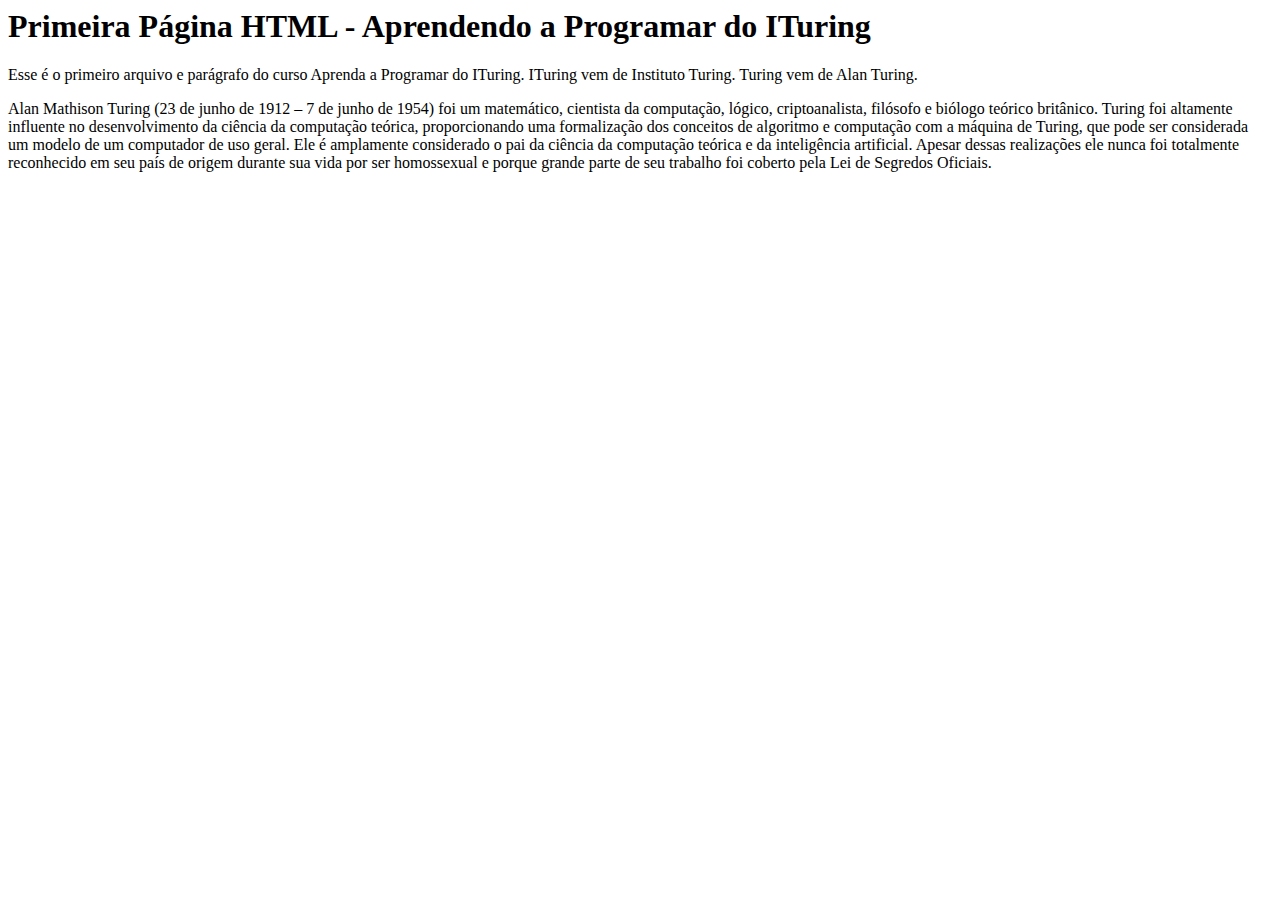
<file: index.html>
<html>
    <head>
        <title>ITuring</title>
    </head>

    <body>
        <h1>Primeira Página HTML - Aprendendo a Programar do ITuring</h1>
        <p>Esse é o primeiro arquivo e parágrafo do curso Aprenda a Programar do ITuring. ITuring vem de Instituto Turing. Turing vem de Alan Turing.</p>
        <p>Alan Mathison Turing (23 de junho de 1912 – 7 de junho de 1954) foi um matemático, cientista da computação, lógico, criptoanalista, filósofo e biólogo teórico britânico. Turing foi altamente influente no desenvolvimento da ciência da computação teórica, proporcionando uma formalização dos conceitos de algoritmo e computação com a máquina de Turing, que pode ser considerada um modelo de um computador de uso geral. Ele é amplamente considerado o pai da ciência da computação teórica e da inteligência artificial. Apesar dessas realizações ele nunca foi totalmente reconhecido em seu país de origem durante sua vida por ser homossexual e porque grande parte de seu trabalho foi coberto pela Lei de Segredos Oficiais.</p> 
    </body>
</html>
</file>
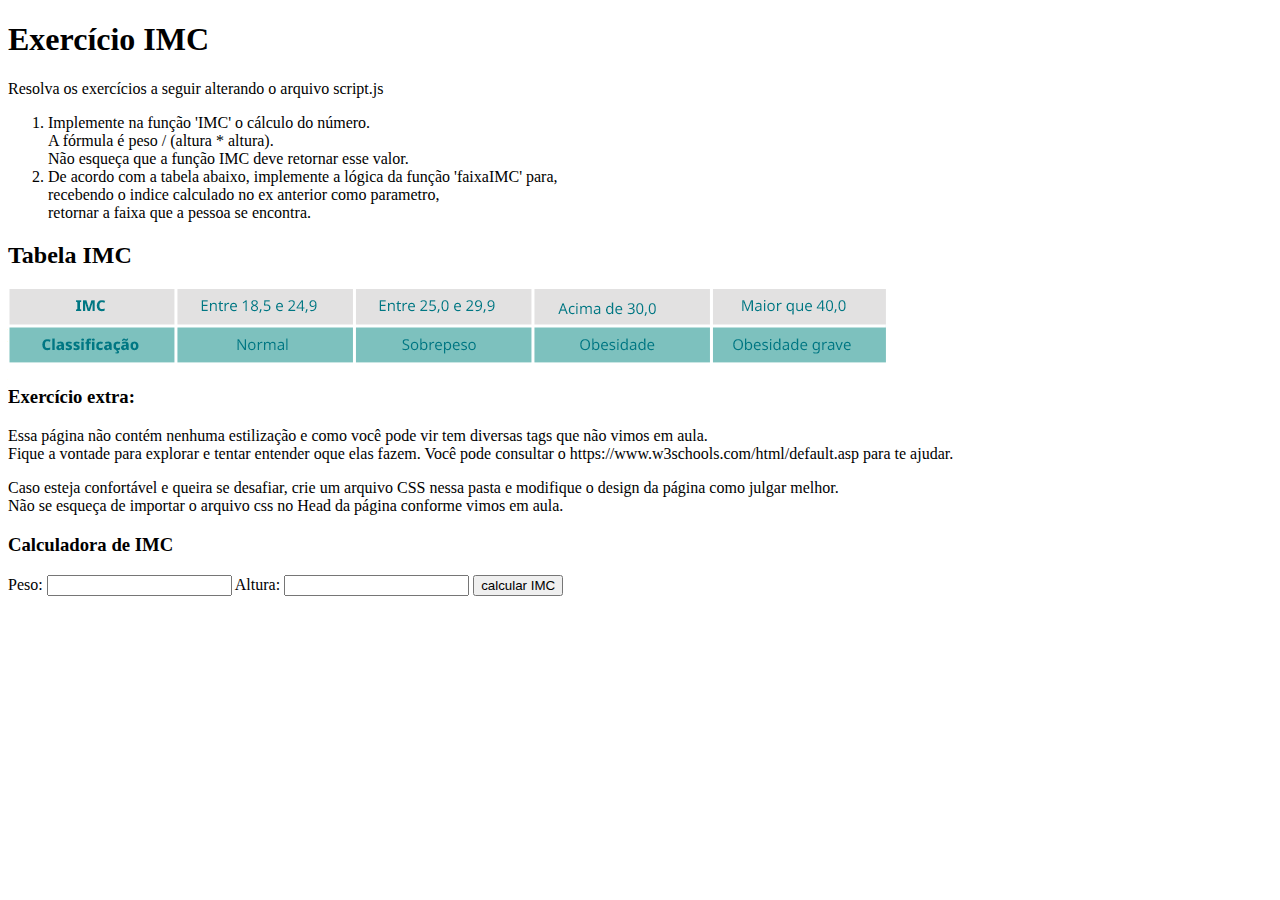
<file: dia-6/tarefa/tarefa-dia-6.html>
<!DOCTYPE html>
<html>
    <head>
        <script src="script.js"></script>
    </head>
    <body>
        <h1>Exercício IMC</h1>
        <p>Resolva os exercícios a seguir alterando o arquivo script.js</p>
        <ol>
            <li>
                Implemente na função 'IMC' o cálculo do número. 
                <br>A fórmula é peso / (altura * altura).
                <br>Não esqueça que a função IMC deve retornar esse valor.
            </li>
            <li>
                De acordo com a tabela abaixo, implemente a lógica da função 
                'faixaIMC' para, <br> recebendo o indice calculado no ex anterior 
                como parametro, <br>retornar a faixa que a pessoa se encontra.
            </li>
        </ol>

        <h2>Tabela IMC</h2>
        <img src="imc1.png"><img src="imc.png">

        <h3>Exercício extra:</h3>
        <p>Essa página não contém nenhuma estilização 
            e como você pode vir tem diversas tags que não vimos em aula.
            <br>Fique a vontade para explorar e tentar entender oque elas fazem.
            Você pode consultar o https://www.w3schools.com/html/default.asp
            para te ajudar.
        </p>

        <p>
            Caso esteja confortável e queira se desafiar, crie um arquivo CSS nessa pasta
            e modifique o design da página como julgar melhor.
           <br> Não se esqueça de importar o arquivo css no Head da página conforme vimos em aula.
        </p>

        <h3>Calculadora de IMC</h3>
        <form>
            <label for="peso">Peso:</label>
            <input type="text" id="peso" name="peso">
            <label for="altura">Altura:</label>
            <input type="text" id="altura" name="altura">
            <input type="button" onclick="mostrarResultadoIMC()" value="calcular IMC">
        </form>
        <p id="resultado"></p>
    </body>
</html>
</file>
